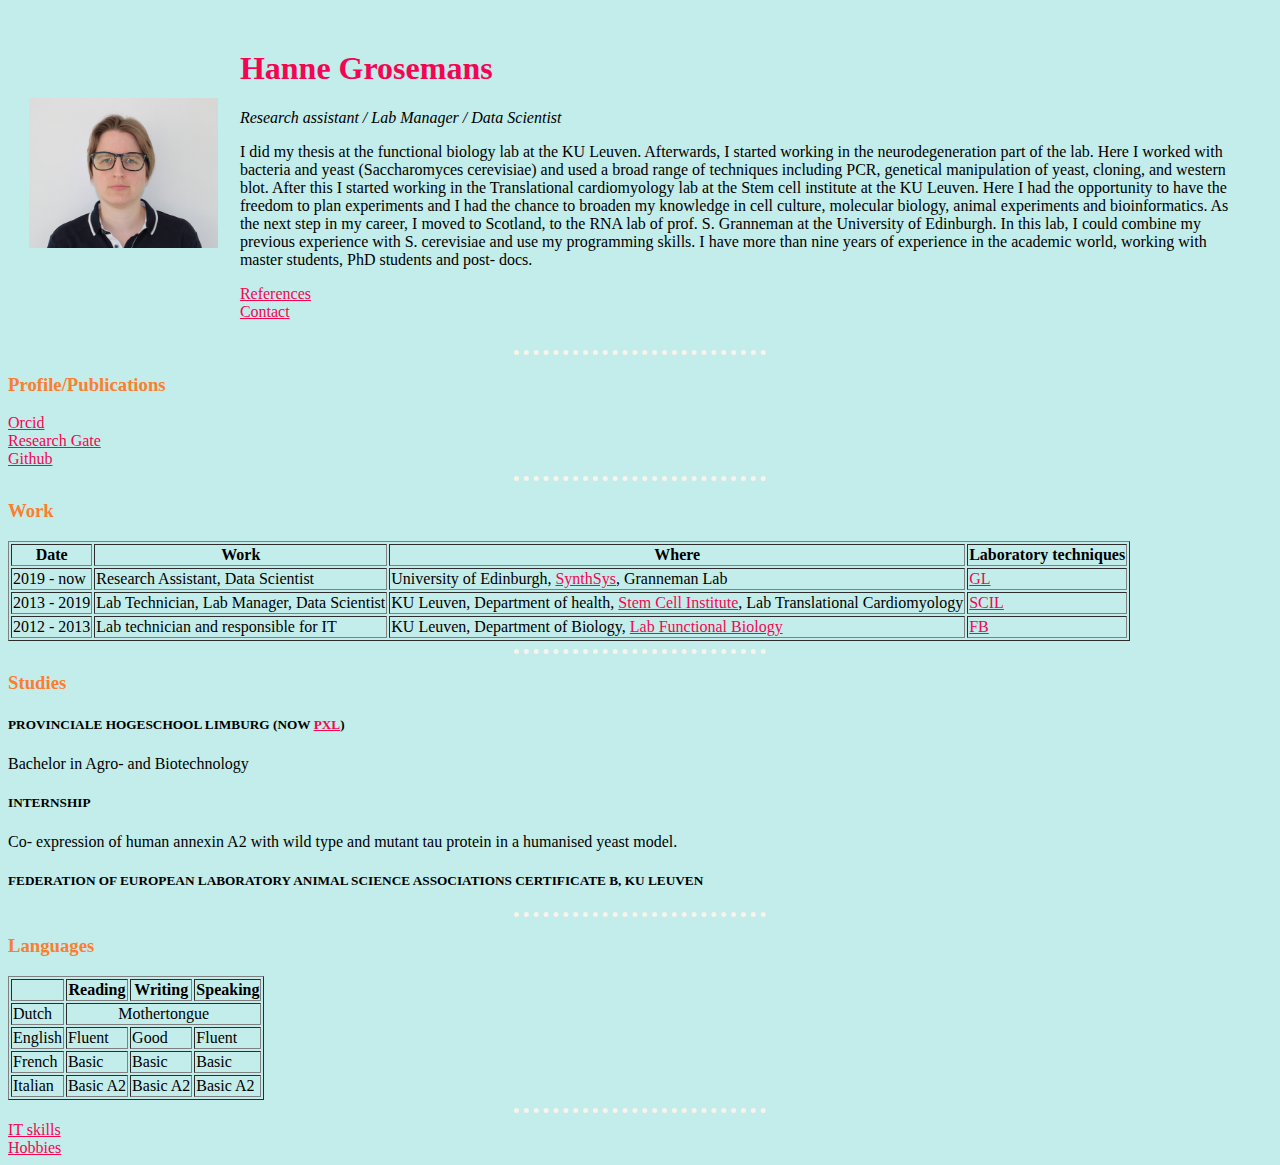
<file: index.html>
<!DOCTYPE html>
<html lang="en" dir="ltr">

<head>
  <meta charset="utf-8">
  <title>Hanne Grosemans</title>
  <link rel="stylesheet" href="css/styles.css">
</head>

<body>
  <table cellspacing="20">
    <tr>
      <td><img src="HanneGrosemans.png" alt="Hanne profile picture" height="150"></td>
      <td>
        <h1>Hanne Grosemans</h1>
        <p><em>Research assistant / Lab Manager / Data Scientist</em></p>
        <p>I did my thesis at the functional biology lab at the KU Leuven. Afterwards, I started working in the neurodegeneration 
          part of the lab. Here I worked with bacteria and yeast (Saccharomyces cerevisiae) and used a broad range of techniques 
          including PCR, genetical manipulation of yeast, cloning, and western blot. After this I started working in the Translational 
          cardiomyology lab at the Stem cell institute at the KU Leuven. Here I had the opportunity to have the freedom to plan experiments 
          and I had the chance to broaden my knowledge in cell culture, molecular biology, animal experiments and bioinformatics. 
          As the next step in my career, I moved to Scotland, to the RNA lab of prof. S. Granneman at the University of Edinburgh. In this lab, 
          I could combine my previous experience with S. cerevisiae and use my programming skills.
          I have more than nine years of experience in the academic world, working with master students, PhD students and post- docs.
        </p>
        <a href="reference.html">References</a><br>
        <a href="contact-me.html">Contact</a>
      </td>
    </tr>
  </table>
  <hr>
  <h3>Profile/Publications</h3>
  <a href="https://orcid.org/0000-0001-7597-6938">Orcid</a><br>
  <a href="https://www.researchgate.net/profile/Hanne_Grosemans">Research Gate</a><br>
  <a href="https://github.com/MissMercury">Github</a>
  <hr>
  <h3>Work</h3>
  <table border="1">
    <thead>
      <th>Date</th>
      <th>Work</th>
      <th>Where</th>
      <th>Laboratory techniques</th>
    </thead>
    <tbody>
      <tr>
        <td>2019 - now</td>
        <td>Research Assistant, Data Scientist</td>
        <td>University of Edinburgh, <a href="http://www.synthsys.ed.ac.uk">SynthSys</a>, Granneman Lab</td>
        <td><a href="synthsys-skills.html">GL</a></td>
      </tr>
      <tr>
        <td>2013 - 2019</td>
        <td>Lab Technician, Lab Manager, Data Scientist</td>
        <td>KU Leuven, Department of health, <a href="https://www.kuleuven.be/samenwerking/scil/aboutusN/index.html">Stem Cell Institute</a>, Lab Translational Cardiomyology</td>
        <td><a href="SCIL-skills.html">SCIL</a></td>
      </tr>
      <tr>
        <td>2012 - 2013</td>
        <td>Lab technician and responsible for IT</td>
        <td>KU Leuven, Department of Biology, <a href="https://bio.kuleuven.be/pf/functional_biology">Lab Functional Biology</a></td>
        <td><a href="FB-skills.html">FB</a></td>
      </tr>
    </tbody>
  </table>
  <hr>
  <h3>Studies</h3>
  <h5 style="text-transform: uppercase;">Provinciale Hogeschool Limburg (now <a href="pxl.be">PXL</a>)</h5>
  <p>Bachelor in Agro- and Biotechnology</p>
  <h5 style="text-transform: uppercase;">Internship</h5>
  <p>Co- expression of human annexin A2 with wild type and mutant tau protein in a humanised yeast model.</p>
  <h5 style="text-transform: uppercase;">FEDERATION OF EUROPEAN LABORATORY ANIMAL SCIENCE ASSOCIATIONS CERTIFICATE B, KU LEUVEN</h5>
  <hr>
  <h3>Languages</h3>
  <table border="1">
    <thead>
      <th></th>
      <th>Reading</th>
      <th>Writing</th>
      <th>Speaking</th>
    </thead>
    <tr>
      <td>Dutch</td>
      <td colspan="3" style="text-align:center">Mothertongue</td>
    </tr>
    <tr>
      <td>English</td>
      <td>Fluent</td>
      <td>Good</td>
      <td>Fluent</td>
    </tr>
    <tr>
      <td>French</td>
      <td>Basic</td>
      <td>Basic</td>
      <td>Basic</td>
    </tr>
    <tr>
      <td>Italian</td>
      <td>Basic A2</td>
      <td>Basic A2</td>
      <td>Basic A2</td>
    </tr>
  </table>
  <hr>
  <a href="skills.html">IT skills</a><br>
  <a href="hobbies.html">Hobbies</a>
</body>

</html>
</file>
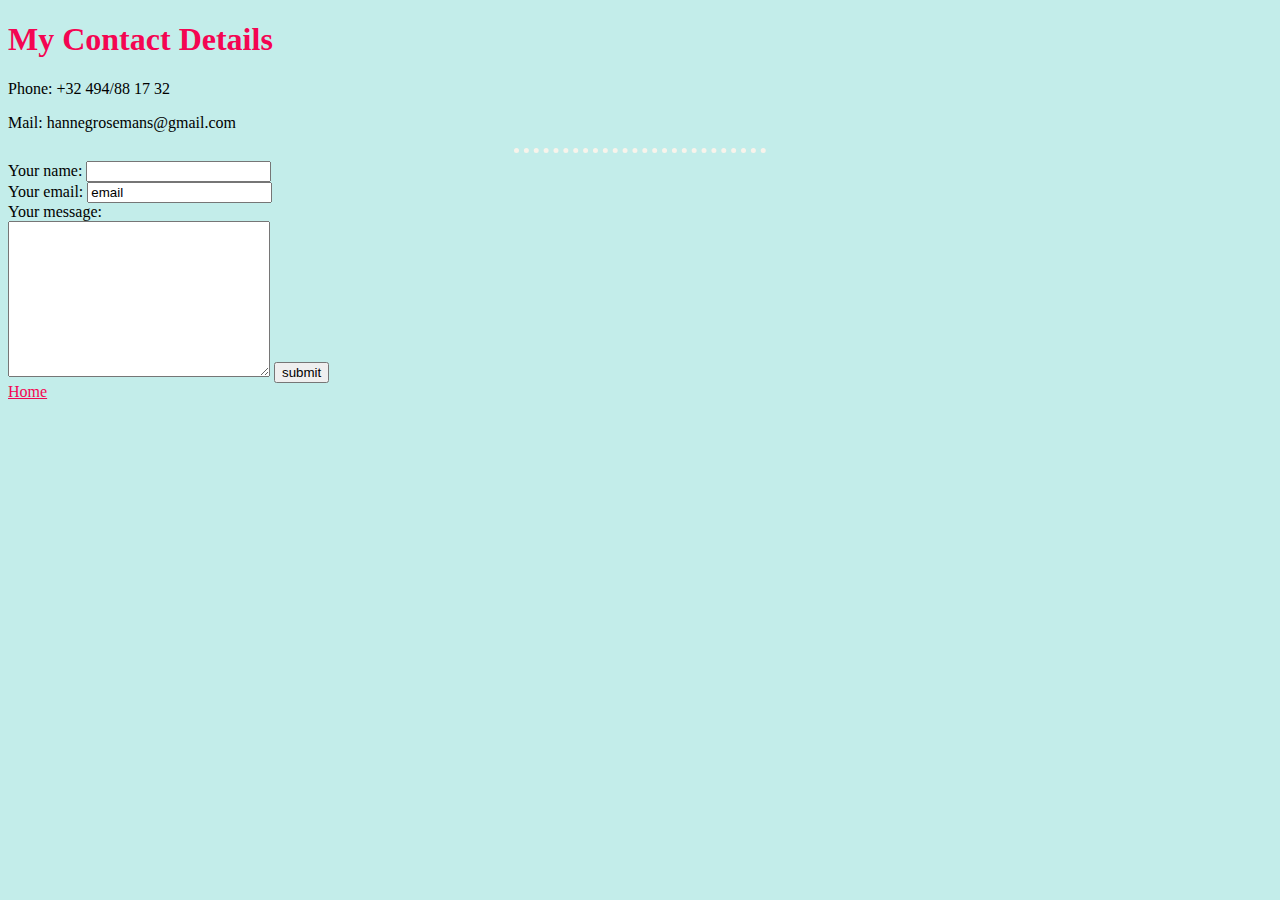
<file: contact-me.html>
<!DOCTYPE html>
<html lang="en" dir="ltr">
  <head>
    <meta charset="utf-8">
    <title>Contact Me</title>
    <link rel="stylesheet" href="css/styles.css">
  </head>
  <body>
    <h1>My Contact Details</h1>
    <p>Phone: +32 494/88 17 32</p>
    <p>Mail: hannegrosemans@gmail.com</p>
    <hr>
    <form action="mailto:hannegrosemans@gmail.com" subject="MyWebsite mail" method="post" enctype="text/plain">
      <label for="">Your name:</label>
      <input type="text" name="Name" value=""><br>
      <label for="">Your email:</label>
      <input type="email" name="" value="email"><br>
      <label for="">Your message:</label><br>
      <textarea name="yourmessage" rows="10" cols="30"></textarea>
      <input type="submit" name=""value="submit">
    </form>
    <a href="index.html">Home</a>
  </body>
</html>
</file>
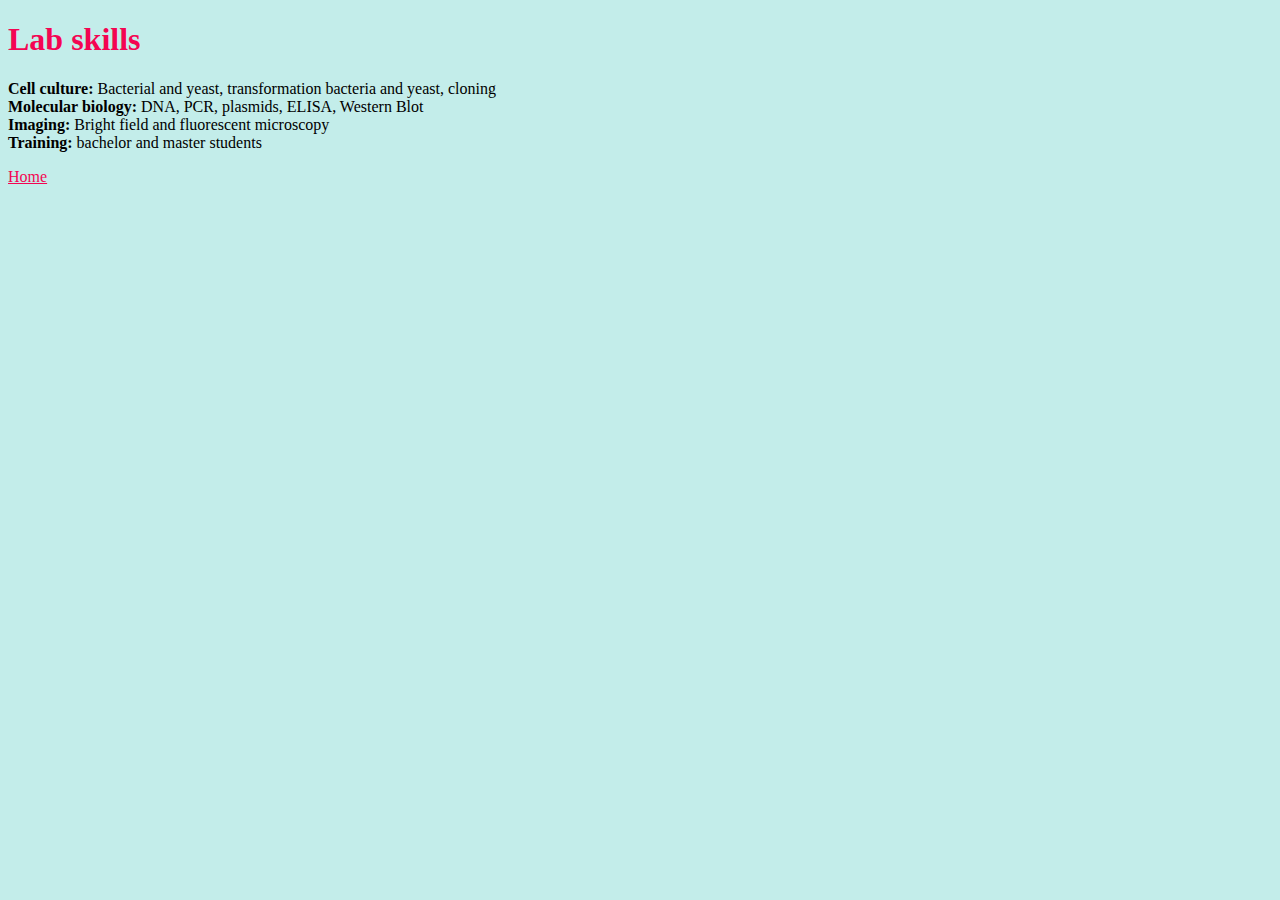
<file: FB-skills.html>
<!DOCTYPE html>
<html lang="en" dir="ltr">
  <head>
    <meta charset="utf-8">
    <title>FB-skills</title>
    <link rel="stylesheet" href="css/styles.css">
  </head>
  <body>
    <h1>Lab skills</h1>
    <p>
      <b>Cell culture:</b> Bacterial and yeast, transformation bacteria and yeast, cloning<br/>
      <b>Molecular biology:</b> DNA, PCR, plasmids, ELISA, Western Blot<br/>
      <b>Imaging:</b> Bright field and fluorescent microscopy<br/>
      <b>Training:</b> bachelor and master students
    </p>
  <a href="index.html">Home</a>
  </body>
</html>
</file>
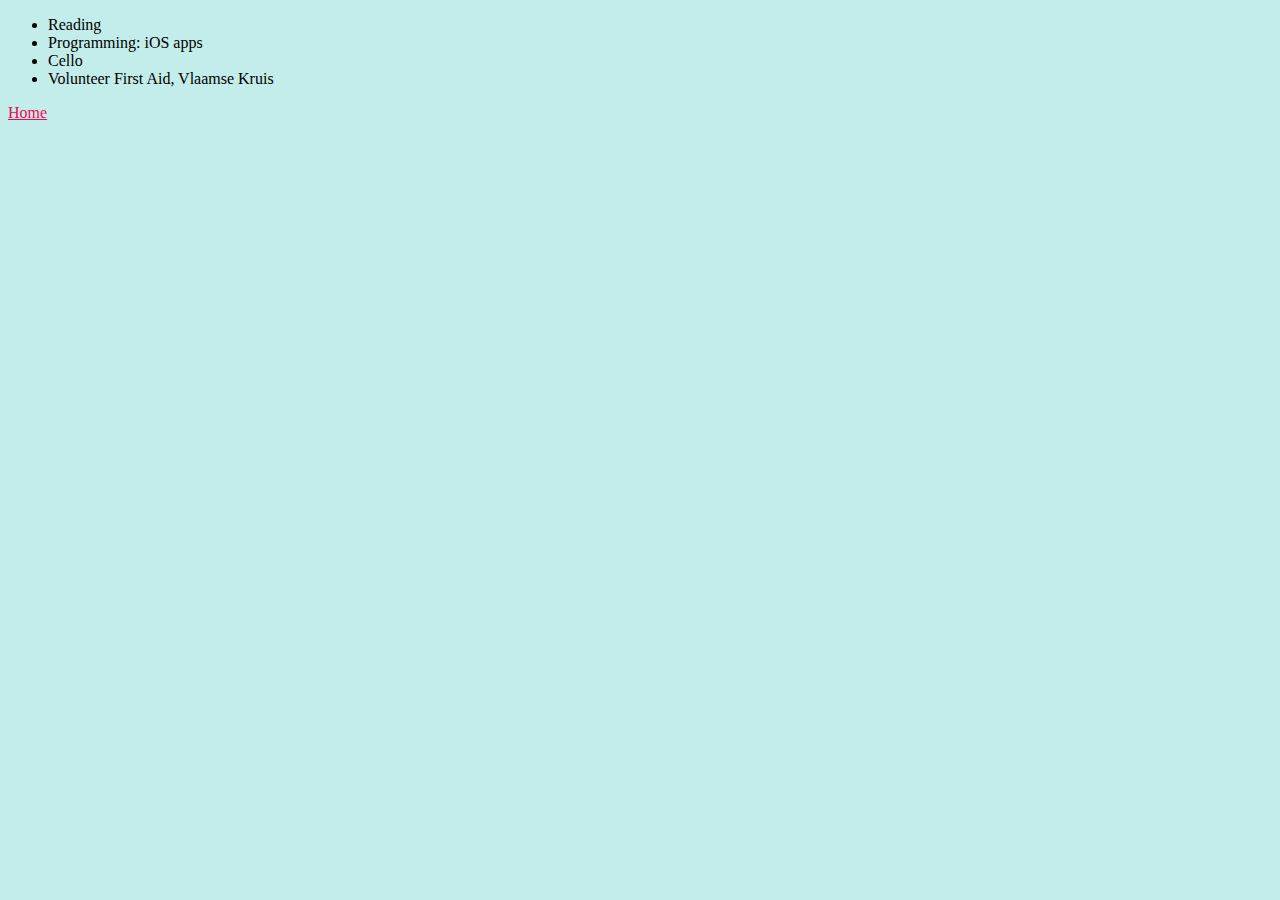
<file: hobbies.html>
<!DOCTYPE html>
<html lang="en" dir="ltr">
  <head>
    <meta charset="utf-8">
    <title>My hobbies</title>
    <link rel="stylesheet" href="css/styles.css">
  </head>
  <body>
    <ul>
      <li>Reading</li>
      <li>Programming: iOS apps</li>
      <li>Cello</li>
      <li>Volunteer First Aid, Vlaamse Kruis</li>
    </ul>
    <a href="index.html">Home</a>
  </body>
</html>
</file>
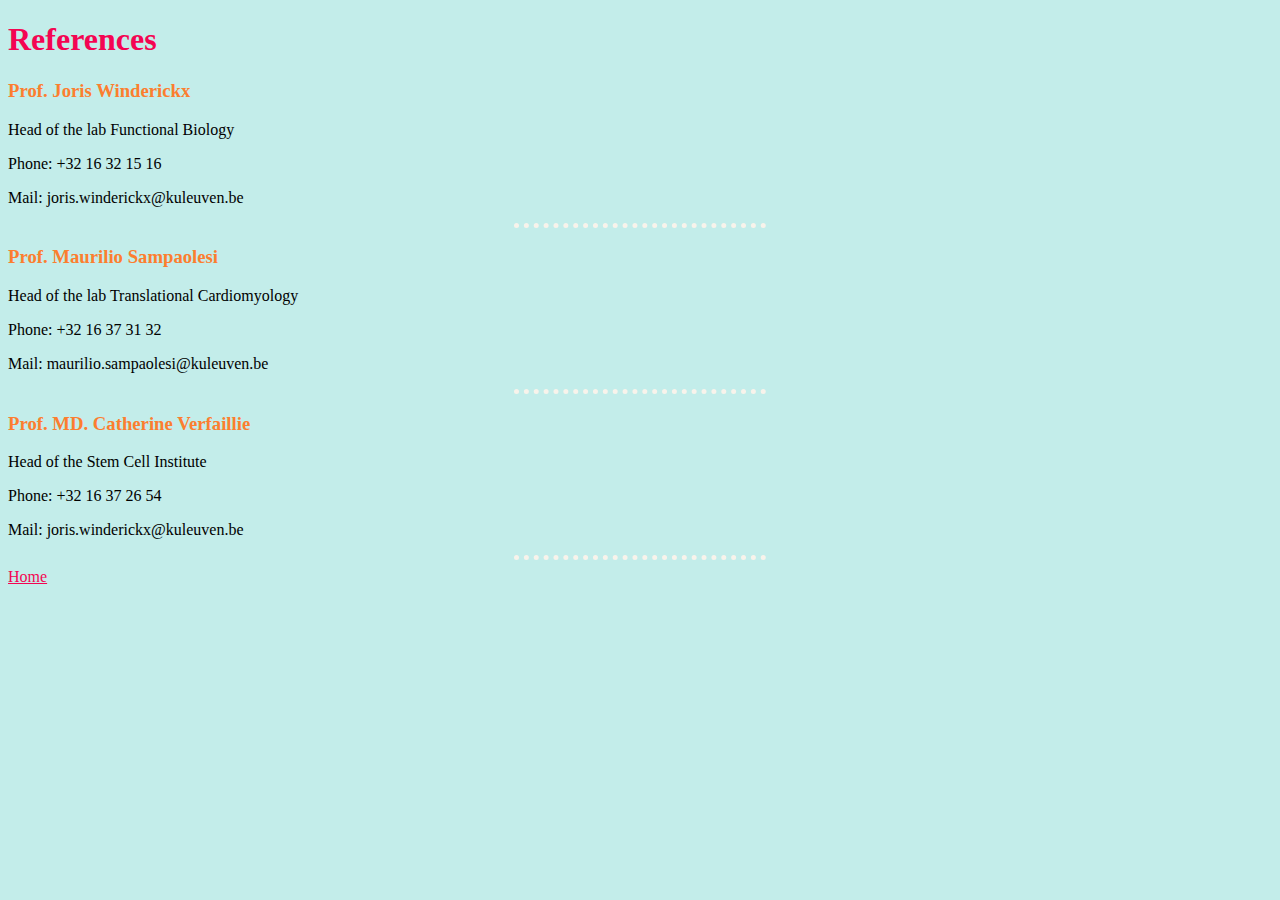
<file: reference.html>
<!DOCTYPE html>
<html lang="en" dir="ltr">
  <head>
    <meta charset="utf-8">
    <title>References</title>
    <link rel="stylesheet" href="css/styles.css">
  </head>
  <body>
    <h1>References</h1>
    <h3>Prof. Joris Winderickx</h3>
    <p>Head of the lab Functional Biology</p>
    <p>Phone: +32 16 32 15 16</p>
    <p>Mail: joris.winderickx@kuleuven.be</p>
    <hr>
    <h3>Prof. Maurilio Sampaolesi</h3>
    <p>Head of the lab Translational Cardiomyology</p>
    <p>Phone: +32 16 37 31 32</p>
    <p>Mail: maurilio.sampaolesi@kuleuven.be</p>
    <hr>
    <h3>Prof. MD. Catherine Verfaillie</h3>
    <p>Head of the Stem Cell Institute</p>
    <p>Phone: +32 16 37 26 54</p>
    <p>Mail: joris.winderickx@kuleuven.be</p>
    <hr>
    <a href="index.html">Home</a>
  </body>
</html>
</file>
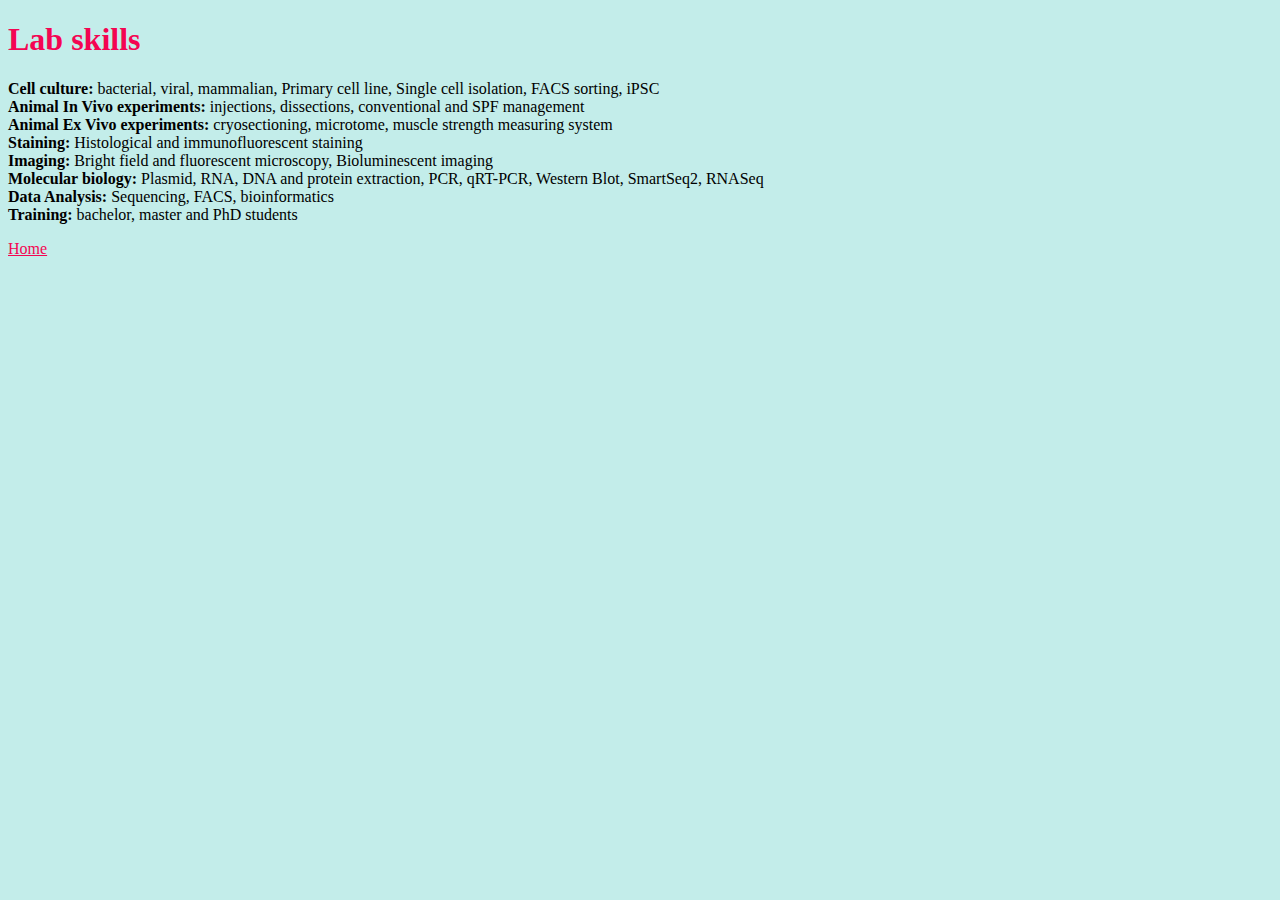
<file: SCIL-skills.html>
<!DOCTYPE html>
<html lang="en" dir="ltr">
  <head>
    <meta charset="utf-8">
    <title>SCIL-skills</title>
    <link rel="stylesheet" href="css/styles.css">
  </head>
  <body>
    <h1>Lab skills</h1>
    <p>
      <b>Cell culture:</b> bacterial, viral, mammalian, Primary cell line, Single cell isolation, FACS sorting, iPSC<br/>
      <b>Animal In Vivo experiments:</b> injections, dissections, conventional and SPF management<br/>
      <b>Animal Ex Vivo experiments:</b> cryosectioning, microtome, muscle strength measuring system<br/>
      <b>Staining:</b> Histological and immunofluorescent staining<br/>
      <b>Imaging:</b> Bright field and fluorescent microscopy, Bioluminescent imaging<br/>
      <b>Molecular biology:</b> Plasmid, RNA, DNA and protein extraction, PCR, qRT-PCR, Western Blot, SmartSeq2, RNASeq<br/>
      <b>Data Analysis:</b> Sequencing, FACS, bioinformatics<br/>
      <b>Training:</b> bachelor, master and PhD students
    </p>
  <a href="index.html">Home</a>
  </body>
</html>
</file>
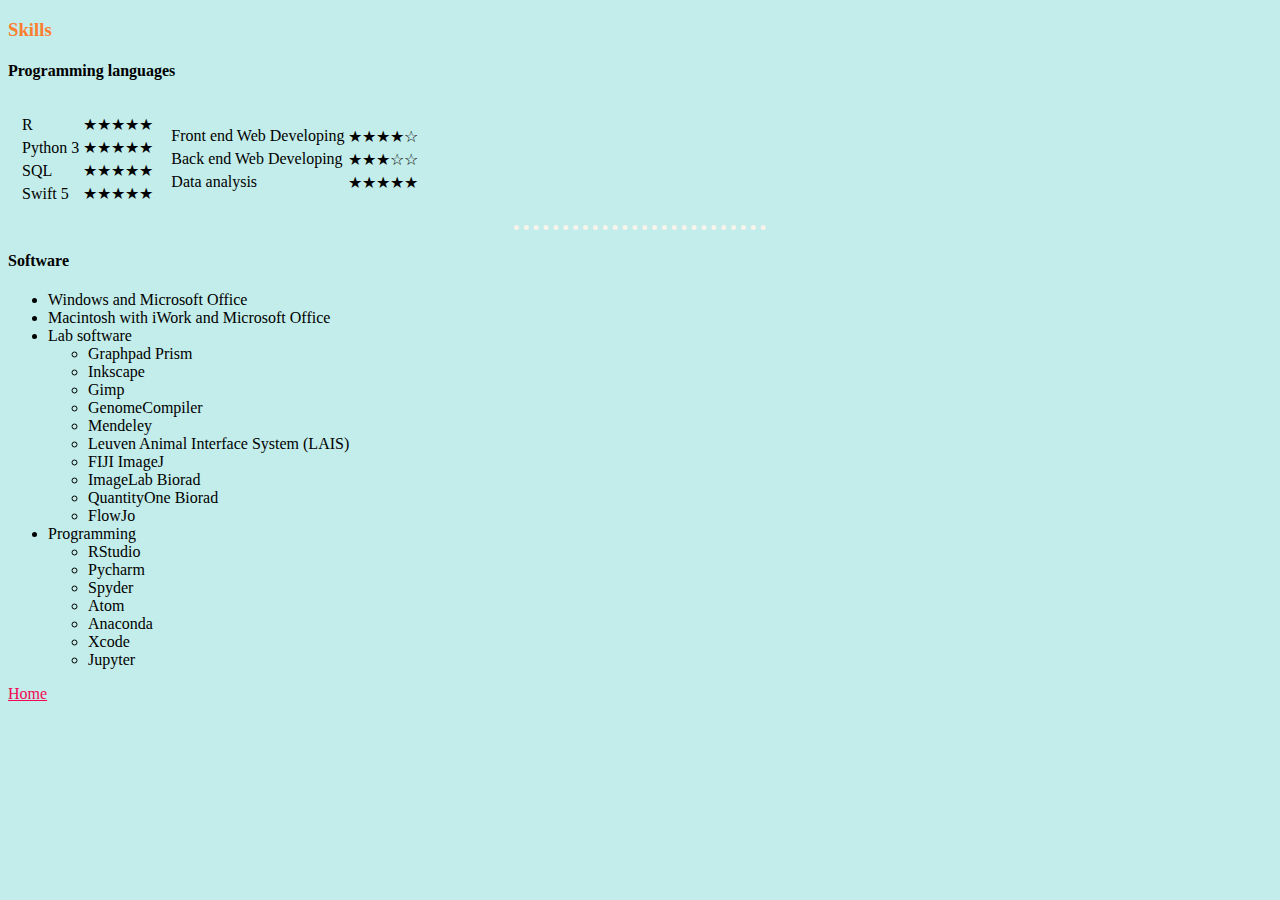
<file: skills.html>
<!DOCTYPE html>
<html lang="en" dir="ltr">
  <head>
    <meta charset="utf-8">
    <title>IT skills</title>
    <link rel="stylesheet" href="css/styles.css">
  </head>
  <body>
    <h3>Skills</h3>
    <h4>Programming languages</h4>
    <table cellspacing="10">
      <tr>
        <td>
          <table>
            <tr>
              <td>R</td>
              <td>★★★★★</td>
            </tr>
            <tr>
              <td>Python 3</td>
              <td>★★★★★</td>
            </tr>
            <tr>
              <td>SQL</td>
              <td>★★★★★</td>
            </tr>
            <tr>
              <td>Swift 5</td>
              <td>★★★★★</td>
            </tr>
          </table>
        </td>
        <td>
          <table>
            <tr>
              <td>Front end Web Developing</td>
              <td>★★★★☆</td>
            </tr>
            <tr>
              <td>Back end Web Developing</td>
              <td>★★★☆☆</td>
            </tr>
            <tr>
              <td>Data analysis</td>
              <td>★★★★★</td>
            </tr>
          </table>
        </td>
      </tr>
    </table>
    <hr>
    <h4>Software</h4>
    <ul>
      <li>Windows and Microsoft Office</li>
      <li>Macintosh with iWork and Microsoft Office</li>
      <li>Lab software<ul>
        <li>Graphpad Prism</li>
        <li>Inkscape</li>
        <li>Gimp</li>
        <li>GenomeCompiler</li>
        <li>Mendeley</li>
        <li>Leuven Animal Interface System (LAIS)</li>
        <li>FIJI ImageJ</li>
        <li>ImageLab Biorad</li>
        <li>QuantityOne Biorad</li>
        <li>FlowJo</li>
      </ul></li>
      <li>Programming<ul>
        <li>RStudio</li>
        <li>Pycharm</li>
        <li>Spyder</li>
        <li>Atom</li>
        <li>Anaconda</li>
        <li>Xcode</li>
        <li>Jupyter</li>
      </ul></li>
    </ul>
  <a href="index.html">Home</a>
  </body>
</html>
</file>
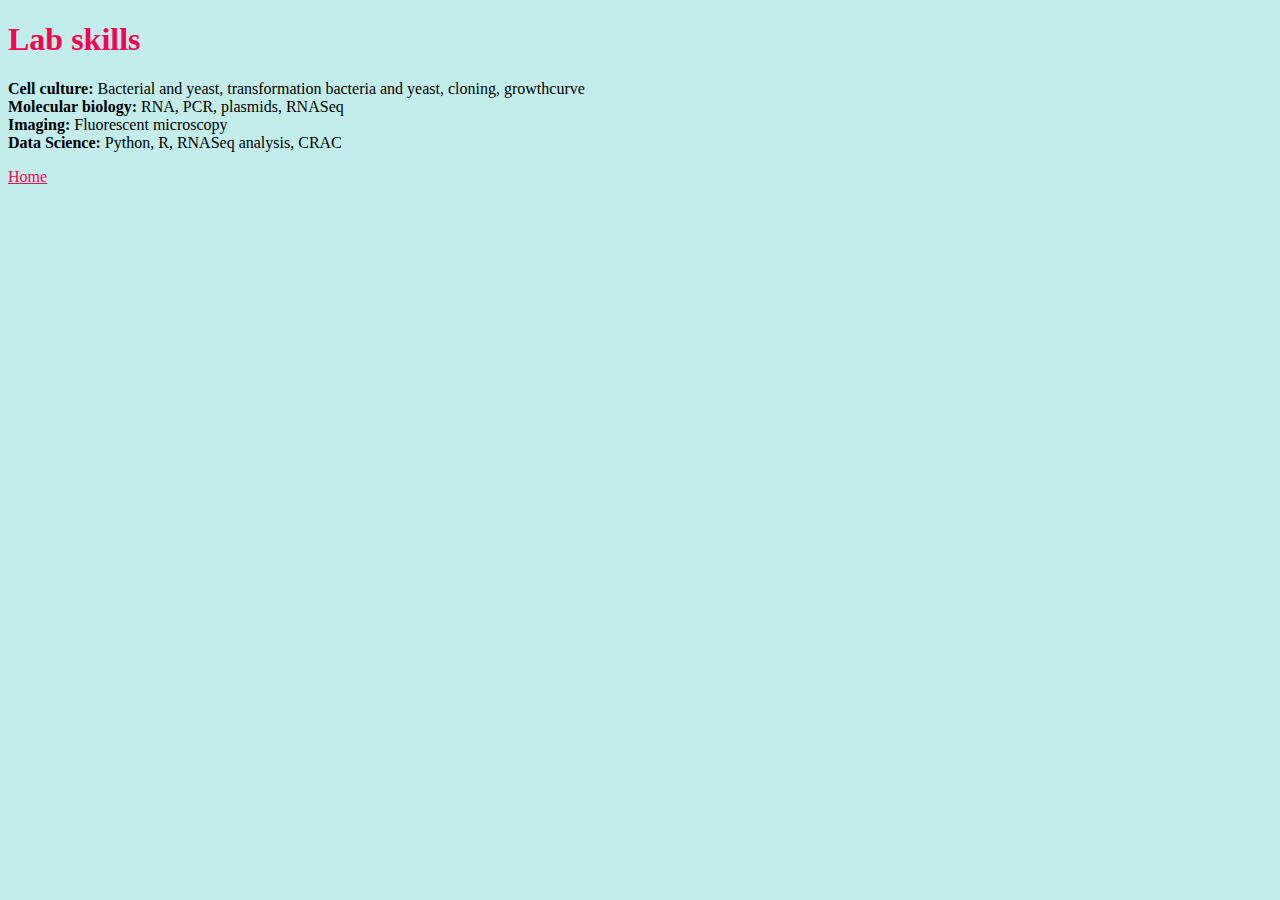
<file: synthsys-skills.html>
<!DOCTYPE html>
<html lang="en" dir="ltr">
  <head>
    <meta charset="utf-8">
    <title>SynthSys-skills</title>
    <link rel="stylesheet" href="css/styles.css">
  </head>
  <body>
    <h1>Lab skills</h1>
    <p>
      <b>Cell culture:</b> Bacterial and yeast, transformation bacteria and yeast, cloning, growthcurve<br/>
      <b>Molecular biology:</b> RNA, PCR, plasmids, RNASeq<br/>
      <b>Imaging:</b> Fluorescent microscopy<br/>
      <b>Data Science:</b> Python, R, RNASeq analysis, CRAC
    </p>
  <a href="index.html">Home</a>
  </body>
</html>
</file>
<file: css/styles.css>
body {
  background-color: #c3edea;
  }
h1 {
  color: #f40552;
}
h3 {
  color: #fc7e2f;
}
a {
  color: #f40552;
}
hr {
border-color: #f8f3eb;
border-style: none;
border-top-style: dotted;
border-width: 5px;
width: 20%;
}
</file>
